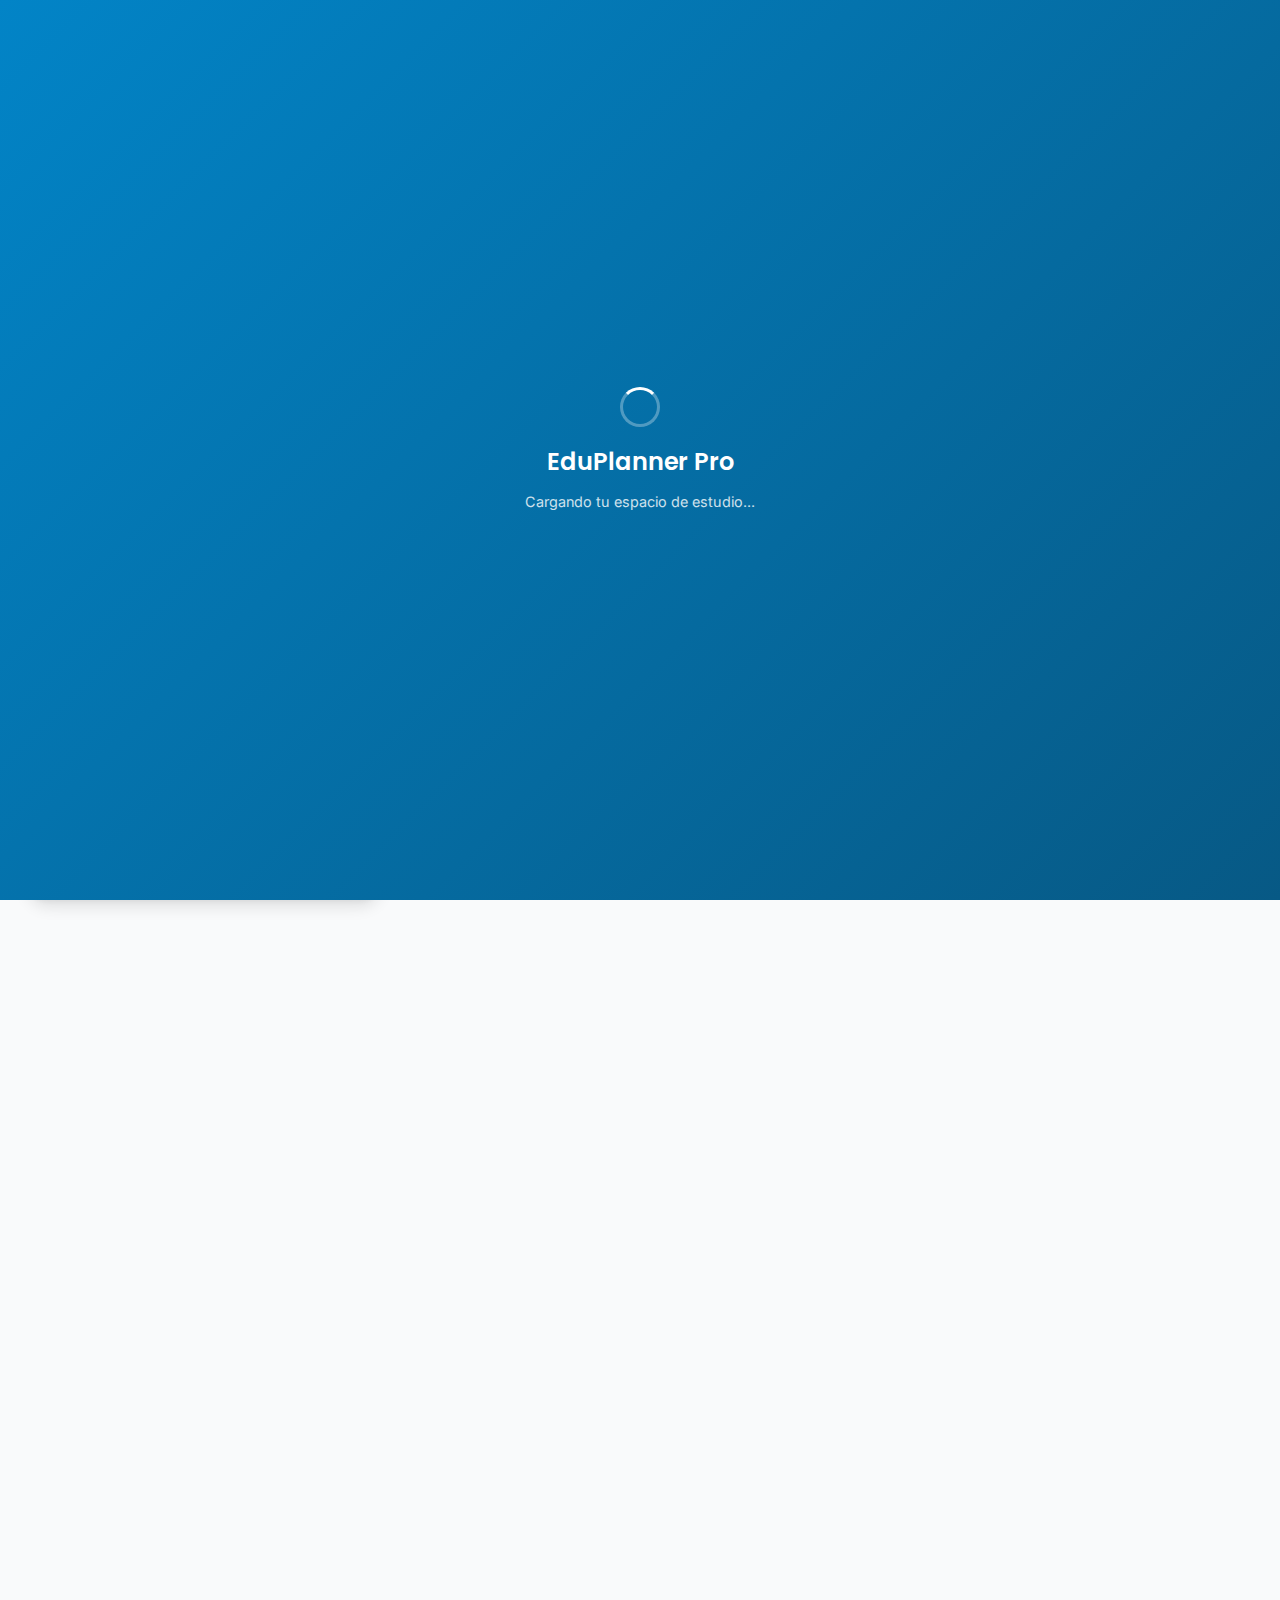
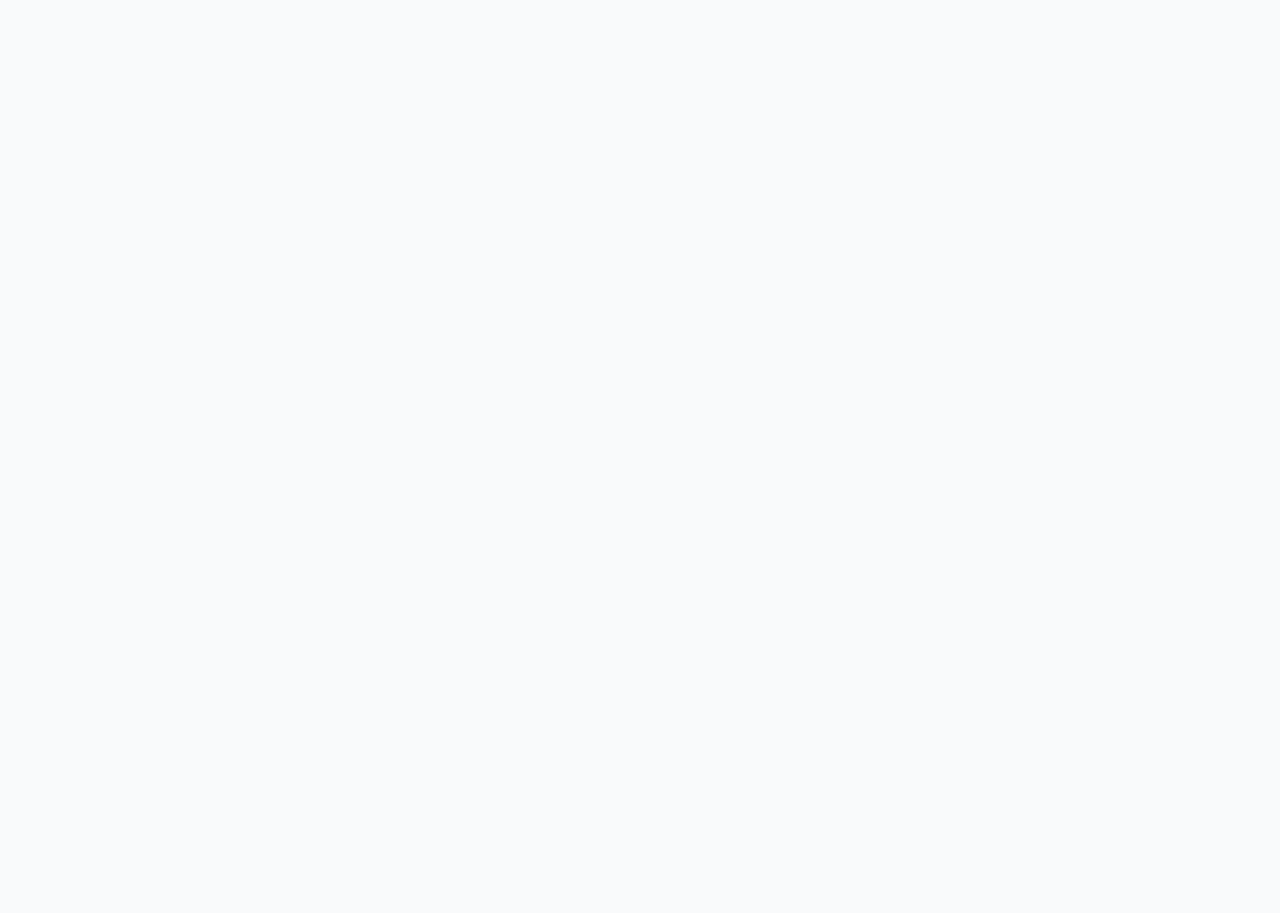
<file: index.html>
<!--
    ********************************************************************************
    *                                                                              *
    *                     PLANIFICADOR UNIVERSITARIO PROFESIONAL                  *
    *            Aplicación moderna para gestión académica estudiantil             *
    *                                                                              *
    ********************************************************************************
-->
<!DOCTYPE html>
<html lang="es">
<head>
    <!-- Metadatos optimizados -->
    <meta charset="UTF-8">
    <meta name="viewport" content="width=device-width, initial-scale=1.0">
    <meta name="description" content="Planificador universitario profesional para gestionar materias, horarios, tareas y notas de estudio">
    <meta name="keywords" content="planificador, universidad, estudiante, horarios, tareas, notas">
    <meta name="author" content="Sistema de Gestión Académica">
    
    <title>EduPlanner Pro - Planificador Universitario</title>

    <!-- Fuentes modernas de Google -->
    <link rel="preconnect" href="https://fonts.googleapis.com">
    <link rel="preconnect" href="https://fonts.gstatic.com" crossorigin>
    <link href="https://fonts.googleapis.com/css2?family=Inter:wght@300;400;500;600;700&family=Poppins:wght@400;500;600;700&display=swap" rel="stylesheet">
    
    <!-- AOS (Animate On Scroll) -->
    <link href="https://unpkg.com/aos@2.3.1/dist/aos.css" rel="stylesheet">
    
    <!-- Iconos modernos -->
    <link rel="stylesheet" href="https://cdnjs.cloudflare.com/ajax/libs/font-awesome/6.5.0/css/all.min.css">
    
    <!-- Estilos principales -->
    <link rel="stylesheet" href="styles.css">
    
    <!-- Favicon optimizado -->
    <link rel="icon" href="logo.jpeg" type="image/jpeg">
    <link rel="apple-touch-icon" href="logo.jpeg">
</head>
<body>
    <!-- Loader de la aplicación -->
    <div class="page-loader" id="pageLoader">
        <div class="loader-content">
            <div class="spinner"></div>
            <h3>EduPlanner Pro</h3>
            <p>Cargando tu espacio de estudio...</p>
        </div>
    </div>

    <!-- ==========================================================================
         ENCABEZADO PRINCIPAL MODERNO
         Diseño elegante con gradiente y navegación mejorada
    =========================================================================== -->
    <header class="modern-header">
        <div class="container">
            <div class="header-content">
                <!-- Logo y branding mejorado -->
                <div class="logo-section">
                    <div class="logo-icon">
                        <i class="fas fa-graduation-cap"></i>
                    </div>
                    <div class="logo-text">
                        <h1>EduPlanner Pro</h1>
                        <span class="tagline">Tu éxito académico</span>
                    </div>
                </div>
                <nav class="main-nav">
                    <ul class="nav-links">
                        <li><a href="#dashboard" class="nav-link active">Dashboard</a></li>
                        <li><a href="#materias" class="nav-link">Materias</a></li>
                        <li><a href="#tareas" class="nav-link">Tareas</a></li>
                        <li><a href="#anotaciones" class="nav-link">Anotaciones</a></li>
                        <li><a href="#historial" class="nav-link">Historial</a></li>
                    </ul>
                </nav>

                <!-- Controles del header -->
                <div class="header-controls">
                    <!-- Indicador de estado -->
                    <div class="status-indicator">
                        <span class="status-dot active"></span>
                        <span class="status-text">En línea</span>
                    </div>
                    
                    <!-- Botón de tema mejorado -->
                    <button class="theme-toggle-modern" id="themeToggle" title="Cambiar tema">
                        <div class="toggle-track">
                            <div class="toggle-thumb">
                                <i class="fas fa-moon moon-icon"></i>
                                <i class="fas fa-sun sun-icon"></i>
                            </div>
                        </div>
                    </button>
                </div>
            </div>
        </div>
    </header>

    <!-- ==========================================================================
         CONTENEDOR PRINCIPAL MODERNO
         Layout mejorado con grid responsivo y animaciones suaves
    =========================================================================== -->
    <div class="app-container">
        <div class="main-layout">

            <!-- ==========================================================================
                 BARRA LATERAL MODERNA
                 Panel lateral con diseño elegante y funcionalidad mejorada
            =========================================================================== -->
            <aside class="modern-sidebar">
                <!-- Header de la sidebar -->
                <div class="sidebar-header">
                    <div class="sidebar-title">
                        <i class="fas fa-book-open"></i>
                        <span>Panel de Control</span>
                    </div>
                </div>
                
                <!-- Sección de materias -->
                <div class="sidebar-section">
                    <h3 class="section-title">
                        <i class="fas fa-books"></i>
                        Mis Materias
                        <span class="count-badge" id="materiasCount">0</span>
                    </h3>
                    
                    <!-- Formulario mejorado -->
                    <div class="form-card">
                        <form id="materiaForm" class="modern-form">
                            <div class="input-group">
                                <div class="input-wrapper">
                                    <input type="text" id="materiaNombre" required placeholder=" ">
                                    <label for="materiaNombre">Nombre de la materia</label>
                                    <i class="fas fa-book input-icon"></i>
                                </div>
                            </div>
                            
                            <div class="input-group">
                                <div class="input-wrapper">
                                    <input type="text" id="materiaProfesor" placeholder=" ">
                                    <label for="materiaProfesor">Profesor</label>
                                    <i class="fas fa-user-tie input-icon"></i>
                                </div>
                            </div>
                            
                            <div class="input-group">
                                <div class="input-wrapper">
                                    <input type="number" id="materiaCreditos" min="1" placeholder=" ">
                                    <label for="materiaCreditos">Créditos</label>
                                    <i class="fas fa-star input-icon"></i>
                                </div>
                            </div>
                            
                            <button type="submit" class="btn-primary">
                                <i class="fas fa-plus"></i>
                                Agregar Materia
                            </button>
                        </form>
                    </div>

                    <!-- Lista de materias moderna -->
                    <div class="materias-container">
                        <div class="materias-list modern-list" id="materiasList">
                            <!-- Las materias se generan dinámicamente -->
                        </div>
                    </div>
                </div>

                <!-- Sección de clases próximas -->
                <div class="sidebar-section">
                    <div class="upcoming-section">
                        <div class="upcoming-header">
                            <h3 class="section-title">
                                <i class="fas fa-clock"></i>
                                Próximas Clases
                            </h3>
                            <button id="syncClassesBtn" class="sync-btn" title="Actualizar">
                                <i class="fas fa-sync-alt"></i>
                            </button>
                        </div>
                        <div class="upcoming-content" id="proximasClases">
                            <!-- Clases próximas generadas dinámicamente -->
                        </div>
                    </div>
                </div>
            </aside>

            <!-- ==========================================================================
                 ÁREA PRINCIPAL DE CONTENIDO
                 Dashboard moderno con tarjetas interactivas y navegación por pestañas
            =========================================================================== -->
            <main  id="dashboard"class="main-dashboard">
                <!-- Header del dashboard -->
                <div class="dashboard-header">
                    <div class="welcome-section">
                        <h2 class="dashboard-title">Dashboard Académico</h2>
                        <p class="dashboard-subtitle">Gestiona tu vida universitaria de manera eficiente</p>
                    </div>
                    <div class="quick-stats">
                        <div class="stat-item">
                            <i class="fas fa-tasks"></i>
                            <span class="stat-number" id="pendingTasksCount">0</span>
                            <span class="stat-label">Tareas Pendientes</span>
                        </div>
                        <div class="stat-item">
                            <i class="fas fa-clock"></i>
                            <span class="stat-number" id="todayClassesCount">0</span>
                            <span class="stat-label">Clases Hoy</span>
                        </div>
                    </div>
                </div>

                <!-- TARJETA 1: GESTIÓN DE CLASES MODERNA -->
                <div id="materias" class="dashboard-card" data-aos="fade-up">
                    <div class="card-header">
                        <div class="card-title-section">
                            <div class="card-icon">
                                <i class="fas fa-chalkboard-teacher"></i>
                            </div>
                            <div>
                                <h3 class="card-title">Gestión de Clases</h3>
                                <p class="card-subtitle">Organiza tu horario académico</p>
                            </div>
                        </div>
                        <div class="card-actions">
                            <button class="action-btn-small" title="Exportar horario">
                                <i class="fas fa-download"></i>
                            </button>
                        </div>
                    </div>
                    
                    <!-- Pestañas modernas -->
                    <div class="modern-tabs">
                        <button class="tab-btn active" data-tab="clases">
                            <i class="fas fa-plus"></i>
                            Registrar Clases
                        </button>
                        <button class="tab-btn" data-tab="horario">
                            <i class="fas fa-calendar-alt"></i>
                            Mi Horario
                        </button>
                    </div>
                    
                    <!-- Contenido de pestañas -->
                    <div class="tab-content active" id="clasesTab">
                        <div class="form-card">
                            <form id="claseForm" class="modern-form">
                                <div class="form-row">
                                    <div class="input-group">
                                        <div class="select-wrapper">
                                            <select id="claseMateria" required>
                                                <option value="">Selecciona una materia</option>
                                            </select>
                                            <label for="claseMateria">Materia</label>
                                            <i class="fas fa-book select-icon"></i>
                                        </div>
                                    </div>
                                    
                                    <div class="input-group">
                                        <div class="select-wrapper">
                                            <select id="claseDia" required>
                                                <option value="">Selecciona un día</option>
                                                <option value="Domingo">Domingo</option>
                                                <option value="Lunes">Lunes</option>
                                                <option value="Martes">Martes</option>
                                                <option value="Miércoles">Miércoles</option>
                                                <option value="Jueves">Jueves</option>
                                                <option value="Viernes">Viernes</option>
                                                <option value="Sábado">Sábado</option>
                                            </select>
                                            <label for="claseDia">Día de la semana</label>
                                            <i class="fas fa-calendar select-icon"></i>
                                        </div>
                                    </div>
                                </div>
                                
                                <div class="form-row">
                                    <div class="input-group">
                                        <div class="input-wrapper">
                                            <input type="time" id="claseHora" required>
                                            <label for="claseHora">Hora de inicio</label>
                                            <i class="fas fa-clock input-icon"></i>
                                        </div>
                                    </div>
                                    
                                    <div class="input-group">
                                        <div class="input-wrapper">
                                            <input type="number" id="claseDuracion" min="30" value="90" placeholder=" ">
                                            <label for="claseDuracion">Duración (min)</label>
                                            <i class="fas fa-hourglass-half input-icon"></i>
                                        </div>
                                    </div>
                                </div>
                                
                                <div class="input-group">
                                    <div class="input-wrapper">
                                        <input type="text" id="claseAula" placeholder=" ">
                                        <label for="claseAula">Aula/Lugar</label>
                                        <i class="fas fa-map-marker-alt input-icon"></i>
                                    </div>
                                </div>
                                
                                <button type="submit" class="btn-primary">
                                    <i class="fas fa-plus"></i>
                                    Agregar Clase
                                </button>
                            </form>
                        </div>
                    </div>
                    
                    <!-- Contenido de la pestaña "Mi Horario" -->
                    <div class="tab-content" id="horarioTab">
                        <div class="schedule-container">
                            <div class="clases-list modern-list" id="clasesList">
                                <!-- El horario se genera dinámicamente -->
                            </div>
                        </div>
                    </div>
                </div>

                <!-- TARJETA 2: GESTIÓN DE TAREAS MODERNA -->
                <div id="tareas" class="dashboard-card" data-aos="fade-up" data-aos-delay="100">
                    <div class="card-header">
                        <div class="card-title-section">
                            <div class="card-icon">
                                <i class="fas fa-tasks"></i>
                            </div>
                            <div>
                                <h3 class="card-title">Tareas y Recordatorios</h3>
                                <p class="card-subtitle">Mantén el control de tus entregas</p>
                            </div>
                        </div>
                        <div class="card-actions">
                            <button class="action-btn-small" title="Filtrar tareas">
                                <i class="fas fa-filter"></i>
                            </button>
                        </div>
                    </div>

                    <!-- Pestañas modernas -->
                    <div class="modern-tabs">
                        <button class="tab-btn active" data-tab="agregar-tarea">
                            <i class="fas fa-plus"></i>
                            Agregar Tarea
                        </button>
                        <button class="tab-btn" data-tab="ver-tareas">
                            <i class="fas fa-list"></i>
                            Ver Tareas
                        </button>
                    </div>

                    <!-- Contenido de pestañas -->
                    <div class="tab-content active" id="agregar-tareaTab">
                        <div class="form-card">
                            <form id="tareaForm" class="modern-form">
                                <div class="input-group">
                                    <div class="input-wrapper">
                                        <input type="text" id="tareaDescripcion" required placeholder=" ">
                                        <label for="tareaDescripcion">Descripción de la tarea</label>
                                        <i class="fas fa-edit input-icon"></i>
                                    </div>
                                </div>
                                
                                <div class="form-row">
                                    <div class="input-group">
                                        <div class="select-wrapper">
                                            <select id="tareaMateria">
                                                <option value="">General</option>
                                            </select>
                                            <label for="tareaMateria">Materia</label>
                                            <i class="fas fa-book select-icon"></i>
                                        </div>
                                    </div>
                                    
                                    <div class="input-group">
                                        <div class="input-wrapper">
                                            <input type="date" id="tareaFecha" required>
                                            <label for="tareaFecha">Fecha de entrega</label>
                                            <i class="fas fa-calendar-alt input-icon"></i>
                                        </div>
                                    </div>
                                </div>
                                
                                <div class="input-group">
                                    <div class="select-wrapper">
                                        <select id="tareaPrioridad">
                                            <option value="alta">🔥 Alta Prioridad</option>
                                            <option value="media" selected>⚡ Media Prioridad</option>
                                            <option value="baja">✅ Baja Prioridad</option>
                                        </select>
                                        <label for="tareaPrioridad">Prioridad</label>
                                        <i class="fas fa-exclamation-triangle select-icon"></i>
                                    </div>
                                </div>
                                
                                <button type="submit" class="btn-primary">
                                    <i class="fas fa-plus"></i>
                                    Agregar Tarea
                                </button>
                            </form>
                        </div>
                    </div>

                    <!-- Ver tareas -->
                    <div class="tab-content" id="ver-tareasTab">
                        <div class="tasks-container">
                            <div class="tareas-list modern-list" id="tareasList">
                                <!-- Las tareas se generan dinámicamente -->
                            </div>
                        </div>
                    </div>
                </div>

                <!-- TARJETA 3: ANOTACIONES MODERNAS -->
                <div id="anotaciones" class="dashboard-card" data-aos="fade-up" data-aos-delay="200">
                    <div class="card-header">
                        <div class="card-title-section">
                            <div class="card-icon">
                                <i class="fas fa-sticky-note"></i>
                            </div>
                            <div>
                                <h3 class="card-title">Anotaciones Importantes</h3>
                                <p class="card-subtitle">Guarda tus ideas y recordatorios</p>
                            </div>
                        </div>
                        <div class="card-actions">
                            <button class="action-btn-small" title="Buscar anotaciones">
                                <i class="fas fa-search"></i>
                            </button>
                        </div>
                    </div>
                    
                    <!-- Pestañas modernas -->
                    <div class="modern-tabs">
                        <button class="tab-btn active" data-tab="nueva-anotacion">
                            <i class="fas fa-plus"></i>
                            Nueva Anotación
                        </button>
                        <button class="tab-btn" data-tab="ver-anotaciones">
                            <i class="fas fa-eye"></i>
                            Ver Anotaciones
                        </button>
                    </div>

                    <!-- Contenido de pestañas -->
                    <div class="tab-content active" id="nueva-anotacionTab">
                        <div class="form-card">
                            <form id="anotacionForm" class="modern-form">
                                <div class="input-group">
                                    <div class="input-wrapper">
                                        <input type="text" id="anotacionTitulo" required placeholder=" ">
                                        <label for="anotacionTitulo">Título</label>
                                        <i class="fas fa-heading input-icon"></i>
                                    </div>
                                </div>
                                
                                <div class="input-group">
                                    <div class="textarea-wrapper">
                                        <textarea id="anotacionContenido" rows="4" required placeholder=" "></textarea>
                                        <label for="anotacionContenido">Contenido</label>
                                        <i class="fas fa-align-left textarea-icon"></i>
                                    </div>
                                </div>
                                
                                <div class="input-group">
                                    <div class="select-wrapper">
                                        <select id="anotacionMateria">
                                            <option value="">General</option>
                                        </select>
                                        <label for="anotacionMateria">Materia (opcional)</label>
                                        <i class="fas fa-book select-icon"></i>
                                    </div>
                                </div>
                                
                                <button type="submit" class="btn-primary">
                                    <i class="fas fa-save"></i>
                                    Guardar Anotación
                                </button>
                            </form>
                        </div>
                    </div>

                    <!-- Ver anotaciones -->
                    <div class="tab-content" id="ver-anotacionesTab">
                        <div class="notes-container">
                            <div class="anotaciones-list modern-list" id="anotacionesList">
                                <!-- Las anotaciones se generan dinámicamente -->
                            </div>
                        </div>
                    </div>
                </div>

                <!-- TARJETA 4: HISTORIAL MODERNO -->
                <div id="historial" class="dashboard-card" data-aos="fade-up" data-aos-delay="300">
                    <div class="card-header">
                        <div class="card-title-section">
                            <div class="card-icon">
                                <i class="fas fa-history"></i>
                            </div>
                            <div>
                                <h3 class="card-title">Historial Académico</h3>
                                <p class="card-subtitle">Revisa tu progreso y logros</p>
                            </div>
                        </div>
                        <div class="card-actions">
                            <button class="action-btn-small" title="Exportar historial">
                                <i class="fas fa-download"></i>
                            </button>
                        </div>
                    </div>
                    
                    <!-- Pestañas modernas -->
                    <div class="modern-tabs">
                        <button class="tab-btn active" data-tab="historial-tareas">
                            <i class="fas fa-check-circle"></i>
                            Tareas Completadas
                        </button>
                        <button class="tab-btn" data-tab="historial-clases">
                            <i class="fas fa-clock"></i>
                            Clases Pasadas
                        </button>
                    </div>
                    
                    <!-- Contenido de pestañas -->
                    <div class="tab-content active" id="historial-tareasTab">
                        <div class="history-container">
                            <div class="historial-list modern-list" id="historialTareasList">
                                <!-- El historial se genera dinámicamente -->
                            </div>
                        </div>
                    </div>
                    
                    <div class="tab-content" id="historial-clasesTab">
                        <div class="history-container">
                            <div class="historial-list modern-list" id="historialClasesList">
                                <!-- El historial se genera dinámicamente -->
                            </div>
                        </div>
                    </div>
                </div>
            </main>
        </div>
    </div>

    <!-- ==========================================================================
         NOTIFICACIONES MODERNAS
         Sistema de notificaciones toast mejorado con animaciones
    =========================================================================== -->
    <div class="notification-container" id="notificationContainer">
        <div class="modern-notification" id="notification">
            <div class="notification-icon">
                <i class="fas fa-bell" id="notificationIcon"></i>
            </div>
            <div class="notification-content">
                <span class="notification-title" id="notificationTitle">Notificación</span>
                <span class="notification-text" id="notificationText"></span>
            </div>
            <button class="notification-close" id="notificationClose">
                <i class="fas fa-times"></i>
            </button>
        </div>
    </div>

    <!-- ==========================================================================
         MODAL MODERNO PARA EDICIÓN
         Ventana modal elegante con diseño actualizado
    =========================================================================== -->
    <div id="editModal" class="modern-modal-overlay">
        <div class="modern-modal">
            <div class="modal-header">
                <h3 id="modalTitle" class="modal-title">
                    <i class="fas fa-edit"></i>
                    Editar Elemento
                </h3>
                <button id="closeModalBtn" class="modal-close">
                    <i class="fas fa-times"></i>
                </button>
            </div>
            <div class="modal-body" id="modalBody">
                <!-- El contenido se genera dinámicamente -->
            </div>
        </div>
    </div>

    <!-- ==========================================================================
         SCRIPTS Y RECURSOS
         Archivos JavaScript para funcionalidad
    =========================================================================== -->
    <script src="https://unpkg.com/aos@2.3.1/dist/aos.js"></script>
    <script src="app.js"></script>
    
    <!-- Inicializar animaciones -->
    <script>
        // Inicializar AOS (Animate On Scroll)
        AOS.init({
            duration: 800,
            easing: 'ease-out-cubic',
            once: true,
            offset: 100
        });
        
        // Ocultar loader cuando la página esté cargada
        window.addEventListener('load', function() {
            const loader = document.getElementById('pageLoader');
            setTimeout(() => {
                loader.style.opacity = '0';
                setTimeout(() => {
                    loader.style.display = 'none';
                }, 300);
            }, 1000);
        });
    </script>
</body>
</html>
</file>
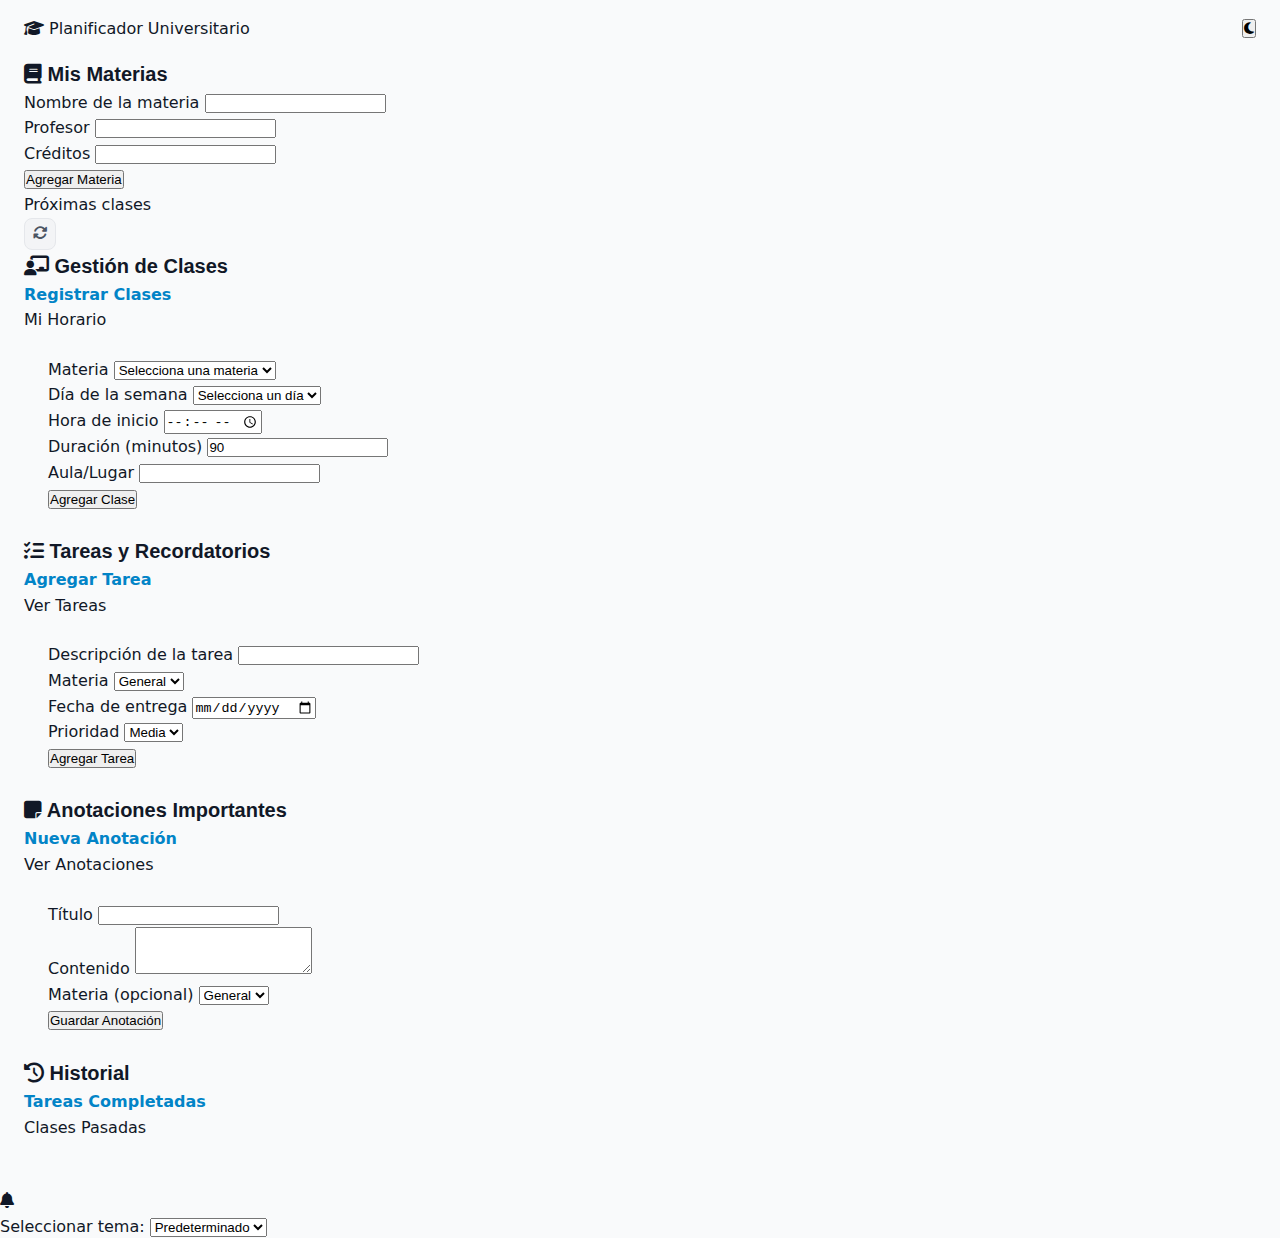
<file: app-planificador-universitario.html>
<!DOCTYPE html>
<html lang="es">
<head>
    <meta charset="UTF-8">
    <meta name="viewport" content="width=device-width, initial-scale=1.0">
    <title>Planificador Universitario</title>
    <link rel="stylesheet" href="https://cdnjs.cloudflare.com/ajax/libs/font-awesome/6.4.0/css/all.min.css">
    <link rel="stylesheet" href="styles.css">
</head>
<body>
    <header>
        <div class="container">
            <div class="header-content">
                <div class="logo">
                    <i class="fas fa-graduation-cap"></i> Planificador Universitario
                </div>
                <button class="theme-toggle" id="themeToggle">
                    <i class="fas fa-moon"></i>
                </button>
            </div>
        </div>
    </header>

    <div class="container">
        <div class="main-content">
            <aside class="sidebar">
                <h2 class="card-title"><i class="fas fa-book"></i> Mis Materias</h2>
                <form id="materiaForm">
                    <div class="form-group">
                        <label for="materiaNombre">Nombre de la materia</label>
                        <input type="text" id="materiaNombre" required>
                    </div>
                    <div class="form-group">
                        <label for="materiaProfesor">Profesor</label>
                        <input type="text" id="materiaProfesor">
                    </div>
                    <div class="form-group">
                        <label for="materiaCreditos">Créditos</label>
                        <input type="number" id="materiaCreditos" min="1">
                    </div>
                    <button type="submit" class="btn">Agregar Materia</button>
                </form>

                <div class="materias-list" id="materiasList">
                    <!-- Las materias se agregarán aquí dinámicamente -->
                </div>

                <div class="upcoming-classes">
                    <div class="upcoming-title">
                        Próximas clases
                        <!-- AÑADE ESTE BOTÓN -->
                        <button id="syncClassesBtn" class="action-btn" title="Actualizar estado">
                            <i class="fas fa-sync-alt"></i>
                        </button>
                    </div>
                    <div id="proximasClases">
                        <!-- Las próximas clases se agregarán aquí dinámicamente -->
                    </div>
                </div>
            </aside>

            <main class="content">
                <div class="card">
                    <h2 class="card-title"><i class="fas fa-chalkboard-teacher"></i> Gestión de Clases</h2>
                    
                    <div class="tabs">
                        <div class="tab active" data-tab="clases">Registrar Clases</div>
                        <div class="tab" data-tab="horario">Mi Horario</div>
                    </div>
                    
                    <div class="tab-content active" id="clasesTab">
                        <form id="claseForm">
                            <div class="form-group">
                                <label for="claseMateria">Materia</label>
                                <select id="claseMateria" required>
                                    <option value="">Selecciona una materia</option>
                                </select>
                            </div>
                            <div class="form-group">
                                <label for="claseDia">Día de la semana</label>
                                <select id="claseDia" required>
                                    <option value="">Selecciona un día</option>
                                    <option value="Lunes">Lunes</option>
                                    <option value="Martes">Martes</option>
                                    <option value="Miércoles">Miércoles</option>
                                    <option value="Jueves">Jueves</option>
                                    <option value="Viernes">Viernes</option>
                                    <option value="Sábado">Sábado</option>
                                </select>
                            </div>
                            <div class="form-group">
                                <label for="claseHora">Hora de inicio</label>
                                <input type="time" id="claseHora" required>
                            </div>
                            <div class="form-group">
                                <label for="claseDuracion">Duración (minutos)</label>
                                <input type="number" id="claseDuracion" min="30" value="90">
                            </div>
                            <div class="form-group">
                                <label for="claseAula">Aula/Lugar</label>
                                <input type="text" id="claseAula">
                            </div>
                            <button type="submit" class="btn">Agregar Clase</button>
                        </form>
                    </div>
                    
                    <div class="tab-content" id="horarioTab">
                        <div class="clases-list" id="clasesList">
                            <!-- Las clases se agregarán aquí dinámicamente -->
                        </div>
                    </div>
                </div>

                <div class="card">
                    <h2 class="card-title"><i class="fas fa-tasks"></i> Tareas y Recordatorios</h2>
                    <!-- INICIO DE LA MODIFICACIÓN PARA TAREAS -->
                    <div class="tabs">
                        <div class="tab active" data-tab="agregar-tarea">Agregar Tarea</div>
                        <div class="tab" data-tab="ver-tareas">Ver Tareas</div>
                    </div>

                    <div class="tab-content active" id="agregar-tareaTab">
                        <form id="tareaForm">
                            <div class="form-group">
                                <label for="tareaDescripcion">Descripción de la tarea</label>
                                <input type="text" id="tareaDescripcion" required>
                            </div>
                            <div class="form-group">
                                <label for="tareaMateria">Materia</label>
                                <select id="tareaMateria">
                                    <option value="">General</option>
                                </select>
                            </div>
                            <div class="form-group">
                                <label for="tareaFecha">Fecha de entrega</label>
                                <input type="date" id="tareaFecha" required>
                            </div>
                            <div class="form-group">
                                <label for="tareaPrioridad">Prioridad</label>
                                <select id="tareaPrioridad">
                                    <option value="alta">Alta</option>
                                    <option value="media" selected>Media</option>
                                    <option value="baja">Baja</option>
                                </select>
                            </div>
                            <button type="submit" class="btn">Agregar Tarea</button>
                        </form>
                    </div>

                    <div class="tab-content" id="ver-tareasTab">
                        <div class="tareas-list" id="tareasList">
                            <!-- Las tareas se agregarán aquí dinámicamente -->
                        </div>
                    </div>
                    <!-- FIN DE LA MODIFICACIÓN PARA TAREAS -->
                </div>

                <div class="card">
                    <h2 class="card-title"><i class="fas fa-sticky-note"></i> Anotaciones Importantes</h2>
                    <!-- INICIO DE LA MODIFICACIÓN PARA ANOTACIONES -->
                    <div class="tabs">
                        <div class="tab active" data-tab="nueva-anotacion">Nueva Anotación</div>
                        <div class="tab" data-tab="ver-anotaciones">Ver Anotaciones</div>
                    </div>

                    <div class="tab-content active" id="nueva-anotacionTab">
                        <form id="anotacionForm">
                            <div class="form-group">
                                <label for="anotacionTitulo">Título</label>
                                <input type="text" id="anotacionTitulo" required>
                            </div>
                            <div class="form-group">
                                <label for="anotacionContenido">Contenido</label>
                                <textarea id="anotacionContenido" rows="3" required></textarea>
                            </div>
                            <div class="form-group">
                                <label for="anotacionMateria">Materia (opcional)</label>
                                <select id="anotacionMateria">
                                    <option value="">General</option>
                                </select>
                            </div>
                            <button type="submit" class="btn">Guardar Anotación</button>
                        </form>
                    </div>

                    <div class="tab-content" id="ver-anotacionesTab">
                        <div class="anotaciones-list" id="anotacionesList">
                            <!-- Las anotaciones se agregarán aquí dinámicamente -->
                        </div>
                    </div>
                    <!-- FIN DE LA MODIFICACIÓN PARA ANOTACIONES -->
                </div>

                <div class="card">
                    <h2 class="card-title"><i class="fas fa-history"></i> Historial</h2>
                    <div class="tabs">
                        <div class="tab active" data-tab="historial-tareas">Tareas Completadas</div>
                        <div class="tab" data-tab="historial-clases">Clases Pasadas</div>
                    </div>
                    <div class="tab-content active" id="historial-tareasTab">
                        <div class="historial-list" id="historialTareasList">
                            <!-- Las tareas completadas se agregarán aquí dinámicamente -->
                        </div>
                    </div>
                    <div class="tab-content" id="historial-clasesTab">
                        <div class="historial-list" id="historialClasesList">
                            <!-- Las clases pasadas se agregarán aquí dinámicamente -->
                        </div>
                    </div>
                </div>
            </main>
        </div>
    </div>

    <div class="notification" id="notification">
        <i class="fas fa-bell"></i>
        <span id="notificationText"></span>
    </div>

    <div class="theme-selector">
        <label for="themeSelect">Seleccionar tema:</label>
        <select id="themeSelect">
            <option value="default">Predeterminado</option>
            <option value="theme-blue">Azul</option>
            <option value="theme-green">Verde</option>
            <option value="theme-red">Rojo</option>
        </select>
    </div>
</body>
<script src="app.js"></script>
</html>
</file>
<file: styles.css>
/*
======================================================================================
                          EDUPLANIFIER PRO - ESTILOS MODERNOS
                    Sistema de diseño profesional para gestión académica
======================================================================================
*/

/* ===== VARIABLES CSS MODERNAS ===== */
:root {
    /* Paleta de colores principal */
    --primary-50: #f0f9ff;
    --primary-100: #e0f2fe;
    --primary-200: #bae6fd;
    --primary-300: #7dd3fc;
    --primary-400: #38bdf8;
    --primary-500: #0ea5e9;
    --primary-600: #0284c7;
    --primary-700: #0369a1;
    --primary-800: #075985;
    --primary-900: #0c4a6e;
    
    /* Colores secundarios y acentos */
    --secondary-50: #fefce8;
    --secondary-100: #fef3c7;
    --secondary-200: #fde68a;
    --secondary-300: #fcd34d;
    --secondary-400: #fbbf24;
    --secondary-500: #f59e0b;
    --secondary-600: #d97706;
    --secondary-700: #b45309;
    --secondary-800: #92400e;
    --secondary-900: #78350f;
    
    /* Estados y acciones */
    --success-50: #ecfdf5;
    --success-500: #10b981;
    --success-600: #059669;
    --success-700: #047857;
    
    --warning-50: #fffbeb;
    --warning-500: #f59e0b;
    --warning-600: #d97706;
    --warning-700: #b45309;
    
    --error-50: #fef2f2;
    --error-500: #ef4444;
    --error-600: #dc2626;
    --error-700: #b91c1c;
    
    /* Escala de grises moderna */
    --gray-50: #f9fafb;
    --gray-100: #f3f4f6;
    --gray-200: #e5e7eb;
    --gray-300: #d1d5db;
    --gray-400: #9ca3af;
    --gray-500: #6b7280;
    --gray-600: #4b5563;
    --gray-700: #374151;
    --gray-800: #1f2937;
    --gray-900: #111827;
    
    /* Tipografía */
    --font-primary: 'Inter', -apple-system, BlinkMacSystemFont, 'Segoe UI', system-ui, sans-serif;
    --font-heading: 'Poppins', -apple-system, BlinkMacSystemFont, sans-serif;
    
    /* Espaciado */
    --space-1: 0.25rem;
    --space-2: 0.5rem;
    --space-3: 0.75rem;
    --space-4: 1rem;
    --space-5: 1.25rem;
    --space-6: 1.5rem;
    --space-8: 2rem;
    --space-10: 2.5rem;
    --space-12: 3rem;
    --space-16: 4rem;
    --space-20: 5rem;
    
    /* Bordes y radios */
    --radius-sm: 0.375rem;
    --radius-md: 0.5rem;
    --radius-lg: 0.75rem;
    --radius-xl: 1rem;
    --radius-2xl: 1.5rem;
    --radius-full: 9999px;
    
    /* Sombras modernas */
    --shadow-sm: 0 1px 2px 0 rgba(0, 0, 0, 0.05);
    --shadow-md: 0 4px 6px -1px rgba(0, 0, 0, 0.1), 0 2px 4px -1px rgba(0, 0, 0, 0.06);
    --shadow-lg: 0 10px 15px -3px rgba(0, 0, 0, 0.1), 0 4px 6px -2px rgba(0, 0, 0, 0.05);
    --shadow-xl: 0 20px 25px -5px rgba(0, 0, 0, 0.1), 0 10px 10px -5px rgba(0, 0, 0, 0.04);
    --shadow-2xl: 0 25px 50px -12px rgba(0, 0, 0, 0.25);
    
    /* Transiciones */
    --transition-fast: 150ms ease-out;
    --transition-normal: 250ms ease-out;
    --transition-slow: 350ms ease-out;
    
    /* Variables dinámicas para temas */
    --bg-primary: var(--gray-50);
    --bg-secondary: #ffffff;
    --bg-accent: var(--primary-500);
    --text-primary: var(--gray-900);
    --text-secondary: var(--gray-600);
    --text-accent: #ffffff;
    --border-color: var(--gray-200);
    --input-bg: #ffffff;
    --card-bg: #ffffff;
}

/* ===== MODO OSCURO ===== */
.dark-mode {
    --bg-primary: var(--gray-900);
    --bg-secondary: var(--gray-800);
    --bg-accent: var(--primary-600);
    --text-primary: var(--gray-100);
    --text-secondary: var(--gray-400);
    --text-accent: #ffffff;
    --border-color: var(--gray-700);
    --input-bg: var(--gray-800);
    --card-bg: var(--gray-800);
    
    --shadow-sm: 0 1px 2px 0 rgba(0, 0, 0, 0.3);
    --shadow-md: 0 4px 6px -1px rgba(0, 0, 0, 0.3), 0 2px 4px -1px rgba(0, 0, 0, 0.2);
    --shadow-lg: 0 10px 15px -3px rgba(0, 0, 0, 0.3), 0 4px 6px -2px rgba(0, 0, 0, 0.2);
    --shadow-xl: 0 20px 25px -5px rgba(0, 0, 0, 0.4), 0 10px 10px -5px rgba(0, 0, 0, 0.2);
}

/* ===== RESET Y BASE ===== */
*, *::before, *::after {
    margin: 0;
    padding: 0;
    box-sizing: border-box;
}

html {
    font-size: 16px;
    scroll-behavior: smooth;
}

body {
    font-family: var(--font-primary);
    background: var(--bg-primary);
    color: var(--text-primary);
    line-height: 1.6;
    overflow-x: hidden;
    transition: background-color var(--transition-normal), color var(--transition-normal);
}

/* ===== LOADER DE PÁGINA ===== */
.page-loader {
    position: fixed;
    top: 0;
    left: 0;
    width: 100%;
    height: 100%;
    background: linear-gradient(135deg, var(--primary-600), var(--primary-800));
    display: flex;
    align-items: center;
    justify-content: center;
    z-index: 9999;
    transition: opacity 0.3s ease;
}

.loader-content {
    text-align: center;
    color: white;
}

.spinner {
    width: 40px;
    height: 40px;
    border: 3px solid rgba(255, 255, 255, 0.3);
    border-top: 3px solid white;
    border-radius: 50%;
    margin: 0 auto var(--space-4);
    animation: spin 1s linear infinite;
}

@keyframes spin {
    0% { transform: rotate(0deg); }
    100% { transform: rotate(360deg); }
}

.loader-content h3 {
    font-family: var(--font-heading);
    font-size: 1.5rem;
    font-weight: 600;
    margin-bottom: var(--space-2);
}

.loader-content p {
    font-size: 0.9rem;
    opacity: 0.8;
}

/* ===== HEADER MODERNO ===== */
.modern-header {
    background: linear-gradient(135deg, var(--primary-600) 0%, var(--primary-700) 100%);
    backdrop-filter: blur(10px);
    box-shadow: var(--shadow-lg);
    position: sticky;
    top: 0;
    z-index: 1000;
    border-bottom: 1px solid rgba(255, 255, 255, 0.1);
}

.container {
    max-width: 1400px;
    margin: 0 auto;
    padding: 0 var(--space-6);
}

.header-content {
    display: flex;
    align-items: center;
    justify-content: space-between;
    padding: var(--space-4) 0;
}

.logo-section {
    display: flex;
    align-items: center;
    gap: var(--space-3);
}

.logo-icon {
    width: 48px;
    height: 48px;
    background: rgba(255, 255, 255, 0.15);
    border-radius: var(--radius-xl);
    display: flex;
    align-items: center;
    justify-content: center;
    backdrop-filter: blur(10px);
    border: 1px solid rgba(255, 255, 255, 0.2);
}

.logo-icon i {
    font-size: 1.5rem;
    color: white;
}

.logo-text h1 {
    font-family: var(--font-heading);
    font-size: 1.75rem;
    font-weight: 700;
    color: white;
    margin: 0;
    line-height: 1.2;
}

.tagline {
    font-size: 0.875rem;
    color: rgba(255, 255, 255, 0.8);
    font-weight: 400;
}

.header-controls {
    display: flex;
    align-items: center;
    gap: var(--space-4);
}

.status-indicator {
    display: flex;
    align-items: center;
    gap: var(--space-2);
    padding: var(--space-2) var(--space-3);
    background: rgba(255, 255, 255, 0.1);
    border-radius: var(--radius-full);
    backdrop-filter: blur(10px);
    border: 1px solid rgba(255, 255, 255, 0.2);
}

.status-dot {
    width: 8px;
    height: 8px;
    border-radius: 50%;
    background: var(--success-500);
    animation: pulse 2s infinite;
}

@keyframes pulse {
    0%, 100% { opacity: 1; }
    50% { opacity: 0.5; }
}

.status-text {
    font-size: 0.8rem;
    color: white;
    font-weight: 500;
}

/* ===== TOGGLE MODERNO PARA TEMA ===== */
.theme-toggle-modern {
    background: rgba(255, 255, 255, 0.15);
    border: 1px solid rgba(255, 255, 255, 0.2);
    border-radius: var(--radius-full);
    padding: var(--space-2);
    cursor: pointer;
    transition: all var(--transition-normal);
    backdrop-filter: blur(10px);
    position: relative;
    overflow: hidden;
}

.theme-toggle-modern:hover {
    background: rgba(255, 255, 255, 0.2);
    transform: translateY(-1px);
    box-shadow: 0 4px 12px rgba(0, 0, 0, 0.15);
}

.toggle-track {
    width: 50px;
    height: 24px;
    position: relative;
    border-radius: var(--radius-full);
    background: rgba(255, 255, 255, 0.2);
}

.toggle-thumb {
    width: 20px;
    height: 20px;
    background: white;
    border-radius: 50%;
    position: absolute;
    top: 2px;
    left: 2px;
    transition: transform var(--transition-normal);
    display: flex;
    align-items: center;
    justify-content: center;
    box-shadow: var(--shadow-sm);
}

.dark-mode .toggle-thumb {
    transform: translateX(26px);
}

.moon-icon, .sun-icon {
    font-size: 0.7rem;
    position: absolute;
    transition: opacity var(--transition-normal);
}

.moon-icon {
    color: var(--gray-600);
}

.sun-icon {
    color: var(--secondary-500);
    opacity: 0;
}

.dark-mode .moon-icon {
    opacity: 0;
}

.dark-mode .sun-icon {
    opacity: 1;
}

/* ===== LAYOUT PRINCIPAL ===== */
.app-container {
    min-height: calc(100vh - 80px);
    padding: var(--space-6) 0;
}

.main-layout {
    max-width: 1400px;
    margin: 0 auto;
    padding: 0 var(--space-6);
    display: grid;
    grid-template-columns: 360px 1fr;
    gap: var(--space-8);
    align-items: start;
}

/* ===== SIDEBAR MODERNA ===== */
.modern-sidebar {
    background: var(--card-bg);
    border-radius: var(--radius-2xl);
    box-shadow: var(--shadow-lg);
    border: 1px solid var(--border-color);
    overflow: hidden;
    position: sticky;
    top: calc(80px + var(--space-6));
    max-height: calc(100vh - 120px);
    overflow-y: auto;
}

.sidebar-header {
    background: linear-gradient(135deg, var(--primary-50), var(--primary-100));
    padding: var(--space-6);
    border-bottom: 1px solid var(--border-color);
}

.dark-mode .sidebar-header {
    background: linear-gradient(135deg, var(--gray-800), var(--gray-700));
}

.sidebar-title {
    display: flex;
    align-items: center;
    gap: var(--space-3);
    font-family: var(--font-heading);
    font-weight: 600;
    font-size: 1.1rem;
    color: var(--text-primary);
}

.sidebar-title i {
    font-size: 1.3rem;
    color: var(--primary-600);
}

.sidebar-section {
    padding: var(--space-6);
    border-bottom: 1px solid var(--border-color);
}

.sidebar-section:last-child {
    border-bottom: none;
}

.section-title {
    display: flex;
    align-items: center;
    gap: var(--space-2);
    font-family: var(--font-heading);
    font-size: 1rem;
    font-weight: 600;
    color: var(--text-primary);
    margin-bottom: var(--space-4);
}

.section-title i {
    font-size: 1.1rem;
    color: var(--primary-600);
}

.count-badge {
    background: var(--primary-100);
    color: var(--primary-700);
    font-size: 0.75rem;
    font-weight: 600;
    padding: var(--space-1) var(--space-2);
    border-radius: var(--radius-full);
    margin-left: auto;
}

.dark-mode .count-badge {
    background: var(--primary-900);
    color: var(--primary-300);
}

/* ===== FORMULARIOS MODERNOS ===== */
.form-card {
    background: var(--bg-secondary);
    border: 1px solid var(--border-color);
    border-radius: var(--radius-xl);
    padding: var(--space-5);
    margin-bottom: var(--space-5);
}

.modern-form {
    display: flex;
    flex-direction: column;
    gap: var(--space-4);
}

.form-row {
    display: grid;
    grid-template-columns: 1fr 1fr;
    gap: var(--space-4);
}

.input-group {
    position: relative;
}

.input-wrapper, .select-wrapper, .textarea-wrapper {
    position: relative;
}

.input-wrapper input,
.select-wrapper select,
.textarea-wrapper textarea {
    width: 100%;
    padding: var(--space-4) var(--space-12) var(--space-4) var(--space-4);
    border: 2px solid var(--border-color);
    border-radius: var(--radius-lg);
    background: var(--input-bg);
    color: var(--text-primary);
    font-size: 0.95rem;
    transition: all var(--transition-normal);
    outline: none;
}

.input-wrapper input:focus,
.select-wrapper select:focus,
.textarea-wrapper textarea:focus {
    border-color: var(--primary-500);
    box-shadow: 0 0 0 3px rgba(14, 165, 233, 0.1);
}

.input-wrapper label,
.select-wrapper label,
.textarea-wrapper label {
    position: absolute;
    left: var(--space-4);
    top: 50%;
    transform: translateY(-50%);
    background: var(--input-bg);
    padding: 0 var(--space-2);
    color: var(--text-secondary);
    font-size: 0.9rem;
    font-weight: 500;
    transition: all var(--transition-normal);
    pointer-events: none;
}

.textarea-wrapper label {
    top: var(--space-4);
    transform: none;
}

.input-wrapper input:focus + label,
.input-wrapper input:not(:placeholder-shown) + label,
.input-wrapper input[type="time"]:not([value=""]) + label,
.input-wrapper input[type="date"]:not([value=""]) + label,
.select-wrapper select:focus + label,
.select-wrapper select:not([value=""]) + label,
.textarea-wrapper textarea:focus + label,
.textarea-wrapper textarea:not(:placeholder-shown) + label {
    top: 0;
    transform: translateY(-50%);
    font-size: 0.8rem;
    color: var(--primary-600);
}

.input-icon, .select-icon, .textarea-icon {
    position: absolute;
    right: var(--space-4);
    top: 50%;
    transform: translateY(-50%);
    color: var(--text-secondary);
    font-size: 1rem;
    pointer-events: none;
}

.textarea-icon {
    top: var(--space-4);
    transform: none;
}

/* ===== BOTONES MODERNOS ===== */
.btn-primary {
    background: linear-gradient(135deg, var(--primary-600), var(--primary-700));
    color: white;
    border: none;
    border-radius: var(--radius-lg);
    padding: var(--space-3) var(--space-6);
    font-weight: 600;
    font-size: 0.95rem;
    cursor: pointer;
    transition: all var(--transition-normal);
    display: flex;
    align-items: center;
    justify-content: center;
    gap: var(--space-2);
    box-shadow: var(--shadow-md);
}

.btn-primary:hover {
    transform: translateY(-2px);
    box-shadow: var(--shadow-lg);
    background: linear-gradient(135deg, var(--primary-700), var(--primary-800));
}

.btn-primary:active {
    transform: translateY(0);
    box-shadow: var(--shadow-md);
}

/* ===== LISTAS MODERNAS ===== */
.modern-list {
    display: flex;
    flex-direction: column;
    gap: var(--space-3);
}

.materias-container {
    max-height: 300px;
    overflow-y: auto;
}

.materias-container::-webkit-scrollbar {
    width: 4px;
}

.materias-container::-webkit-scrollbar-track {
    background: var(--gray-100);
    border-radius: var(--radius-full);
}

.materias-container::-webkit-scrollbar-thumb {
    background: var(--gray-300);
    border-radius: var(--radius-full);
}

.materias-container::-webkit-scrollbar-thumb:hover {
    background: var(--gray-400);
}

/* ===== CLASES PRÓXIMAS ===== */
.upcoming-section {
    background: linear-gradient(135deg, var(--success-50), var(--success-100));
    border-radius: var(--radius-xl);
    padding: var(--space-5);
    border: 1px solid var(--success-200);
}

.dark-mode .upcoming-section {
    background: linear-gradient(135deg, var(--gray-800), var(--gray-700));
    border-color: var(--gray-600);
}

.upcoming-header {
    display: flex;
    align-items: center;
    justify-content: space-between;
    margin-bottom: var(--space-4);
}

.sync-btn {
    background: rgba(255, 255, 255, 0.8);
    border: 1px solid var(--success-300);
    border-radius: var(--radius-md);
    padding: var(--space-2);
    cursor: pointer;
    transition: all var(--transition-normal);
    color: var(--success-700);
}

.sync-btn:hover {
    background: white;
    transform: rotate(180deg);
}

.upcoming-content {
    display: flex;
    flex-direction: column;
    gap: var(--space-3);
}

.upcoming-content p {
    color: var(--text-secondary);
    font-style: italic;
    text-align: center;
    padding: var(--space-4);
}

.upcoming-content > div {
    background: white;
    padding: var(--space-3);
    border-radius: var(--radius-lg);
    border: 1px solid var(--success-200);
    box-shadow: var(--shadow-sm);
}

.dark-mode .upcoming-content > div {
    background: var(--gray-800);
    border-color: var(--gray-600);
}

/* ===== DASHBOARD PRINCIPAL ===== */
.main-dashboard {
    display: flex;
    flex-direction: column;
    gap: var(--space-8);
}

.dashboard-header {
    display: flex;
    align-items: center;
    justify-content: space-between;
    margin-bottom: var(--space-6);
}

.welcome-section h2 {
    font-family: var(--font-heading);
    font-size: 2rem;
    font-weight: 700;
    color: var(--text-primary);
    margin-bottom: var(--space-2);
}

.dashboard-subtitle {
    color: var(--text-secondary);
    font-size: 1.1rem;
}

.quick-stats {
    display: flex;
    gap: var(--space-6);
}

.stat-item {
    display: flex;
    flex-direction: column;
    align-items: center;
    text-align: center;
    padding: var(--space-4);
    background: var(--card-bg);
    border-radius: var(--radius-xl);
    border: 1px solid var(--border-color);
    box-shadow: var(--shadow-sm);
    min-width: 120px;
}

.stat-item i {
    font-size: 1.5rem;
    color: var(--primary-600);
    margin-bottom: var(--space-2);
}

.stat-number {
    font-size: 1.75rem;
    font-weight: 700;
    color: var(--text-primary);
    line-height: 1;
}

.stat-label {
    font-size: 0.8rem;
    color: var(--text-secondary);
    font-weight: 500;
    margin-top: var(--space-1);
}

/* ===== TARJETAS DEL DASHBOARD ===== */
.dashboard-card {
    background: var(--card-bg);
    border-radius: var(--radius-2xl);
    border: 1px solid var(--border-color);
    box-shadow: var(--shadow-lg);
    overflow: hidden;
    transition: all var(--transition-normal);
}

.dashboard-card:hover {
    transform: translateY(-2px);
    box-shadow: var(--shadow-xl);
}

.card-header {
    display: flex;
    align-items: center;
    justify-content: space-between;
    padding: var(--space-6);
    background: linear-gradient(135deg, var(--gray-50), var(--gray-100));
    border-bottom: 1px solid var(--border-color);
}

.dark-mode .card-header {
    background: linear-gradient(135deg, var(--gray-800), var(--gray-700));
}

.card-title-section {
    display: flex;
    align-items: center;
    gap: var(--space-4);
}

.card-icon {
    width: 48px;
    height: 48px;
    background: linear-gradient(135deg, var(--primary-500), var(--primary-600));
    border-radius: var(--radius-xl);
    display: flex;
    align-items: center;
    justify-content: center;
    box-shadow: var(--shadow-md);
}

.card-icon i {
    font-size: 1.3rem;
    color: white;
}

.card-title {
    font-family: var(--font-heading);
    font-size: 1.25rem;
    font-weight: 600;
    color: var(--text-primary);
    margin: 0;
}

.card-subtitle {
    color: var(--text-secondary);
    font-size: 0.9rem;
    margin-top: var(--space-1);
}

.card-actions {
    display: flex;
    gap: var(--space-2);
}

.action-btn-small {
    width: 36px;
    height: 36px;
    background: rgba(255, 255, 255, 0.8);
    border: 1px solid var(--border-color);
    border-radius: var(--radius-md);
    display: flex;
    align-items: center;
    justify-content: center;
    cursor: pointer;
    transition: all var(--transition-normal);
    color: var(--text-secondary);
}

.action-btn-small:hover {
    background: white;
    color: var(--primary-600);
    box-shadow: var(--shadow-md);
}

/* ===== PESTAÑAS MODERNAS ===== */
.modern-tabs {
    display: flex;
    background: var(--gray-100);
    border-radius: var(--radius-lg);
    padding: var(--space-1);
    margin: var(--space-6);
    margin-bottom: 0;
}

.dark-mode .modern-tabs {
    background: var(--gray-700);
}

.tab-btn {
    flex: 1;
    background: none;
    border: none;
    padding: var(--space-3) var(--space-4);
    border-radius: var(--radius-md);
    cursor: pointer;
    transition: all var(--transition-normal);
    font-weight: 500;
    font-size: 0.9rem;
    color: var(--text-secondary);
    display: flex;
    align-items: center;
    justify-content: center;
    gap: var(--space-2);
}

.tab-btn.active {
    background: white;
    color: var(--primary-600);
    box-shadow: var(--shadow-sm);
}

.dark-mode .tab-btn.active {
    background: var(--gray-800);
    color: var(--primary-400);
}

.tab-btn:hover:not(.active) {
    color: var(--text-primary);
}

.tab-content {
    display: none;
    padding: var(--space-6);
}

.tab-content.active {
    display: block;
}

/* ===== CONTENEDORES ESPECÍFICOS ===== */
.schedule-container,
.tasks-container,
.notes-container,
.history-container {
    max-height: 400px;
    overflow-y: auto;
}

.schedule-container::-webkit-scrollbar,
.tasks-container::-webkit-scrollbar,
.notes-container::-webkit-scrollbar,
.history-container::-webkit-scrollbar {
    width: 6px;
}

.schedule-container::-webkit-scrollbar-track,
.tasks-container::-webkit-scrollbar-track,
.notes-container::-webkit-scrollbar-track,
.history-container::-webkit-scrollbar-track {
    background: var(--gray-100);
    border-radius: var(--radius-full);
}

.schedule-container::-webkit-scrollbar-thumb,
.tasks-container::-webkit-scrollbar-thumb,
.notes-container::-webkit-scrollbar-thumb,
.history-container::-webkit-scrollbar-thumb {
    background: var(--gray-300);
    border-radius: var(--radius-full);
}

.schedule-container::-webkit-scrollbar-thumb:hover,
.tasks-container::-webkit-scrollbar-thumb:hover,
.notes-container::-webkit-scrollbar-thumb:hover,
.history-container::-webkit-scrollbar-thumb:hover {
    background: var(--gray-400);
}

/* ===== ELEMENTOS DE LISTA MODERNOS ===== */
.materia-item,
.tarea-item,
.clase-item,
.anotacion-item {
    background: var(--card-bg);
    border: 1px solid var(--border-color);
    border-radius: var(--radius-xl);
    padding: var(--space-4);
    display: flex;
    align-items: center;
    justify-content: space-between;
    transition: all var(--transition-normal);
    position: relative;
    overflow: hidden;
}

.materia-item::before {
    content: '';
    position: absolute;
    left: 0;
    top: 0;
    bottom: 0;
    width: 4px;
    background: linear-gradient(135deg, var(--primary-500), var(--primary-600));
}

.tarea-item::before {
    background: linear-gradient(135deg, var(--warning-500), var(--warning-600));
}

.clase-item::before {
    background: linear-gradient(135deg, var(--success-500), var(--success-600));
}

.anotacion-item::before {
    background: linear-gradient(135deg, var(--gray-400), var(--gray-500));
}

.materia-item:hover,
.tarea-item:hover,
.clase-item:hover,
.anotacion-item:hover {
    transform: translateY(-2px);
    box-shadow: var(--shadow-lg);
}

.item-content {
    flex: 1;
    min-width: 0;
}

.item-title {
    font-weight: 600;
    font-size: 1rem;
    color: var(--text-primary);
    margin-bottom: var(--space-1);
    display: flex;
    align-items: center;
    gap: var(--space-2);
}

.item-details {
    font-size: 0.85rem;
    color: var(--text-secondary);
    line-height: 1.4;
}

.item-meta {
    font-size: 0.8rem;
    color: var(--text-secondary);
    margin-top: var(--space-1);
    opacity: 0.8;
}

.item-actions {
    display: flex;
    align-items: center;
    gap: var(--space-2);
    margin-left: var(--space-4);
}

/* ===== BOTONES DE ACCIÓN ===== */
.action-btn {
    width: 32px;
    height: 32px;
    background: var(--gray-100);
    border: 1px solid var(--border-color);
    border-radius: var(--radius-md);
    display: flex;
    align-items: center;
    justify-content: center;
    cursor: pointer;
    transition: all var(--transition-normal);
    color: var(--text-secondary);
    font-size: 0.9rem;
}

.action-btn:hover {
    background: var(--primary-500);
    color: white;
    box-shadow: var(--shadow-md);
}

.action-btn.delete-btn:hover {
    background: var(--error-500);
}

.action-btn.toggle-btn:hover {
    background: var(--success-500);
}

.action-btn.edit-btn:hover {
    background: var(--warning-500);
}

/* ===== BADGES MODERNOS ===== */
.badge {
    display: inline-flex;
    align-items: center;
    padding: var(--space-1) var(--space-3);
    border-radius: var(--radius-full);
    font-size: 0.75rem;
    font-weight: 600;
    margin-left: var(--space-2);
}

.badge-primary {
    background: var(--primary-100);
    color: var(--primary-700);
}

.badge-warning {
    background: var(--warning-100);
    color: var(--warning-700);
}

.badge-success {
    background: var(--success-100);
    color: var(--success-700);
}

.dark-mode .badge-primary {
    background: var(--primary-900);
    color: var(--primary-300);
}

.dark-mode .badge-warning {
    background: var(--warning-900);
    color: var(--warning-300);
}

.dark-mode .badge-success {
    background: var(--success-900);
    color: var(--success-300);
}

/* ===== ESTADOS ESPECIALES ===== */
.tarea-item.completada {
    opacity: 0.7;
    background: var(--success-50);
    border-color: var(--success-200);
}

.dark-mode .tarea-item.completada {
    background: var(--gray-700);
    border-color: var(--gray-600);
}

.tarea-item.completada .item-title {
    text-decoration: line-through;
    color: var(--text-secondary);
}

.clase-item.pasada {
    opacity: 0.6;
    background: var(--gray-50);
}

.dark-mode .clase-item.pasada {
    background: var(--gray-700);
}

/* ===== ELEMENTOS VACÍOS ===== */
.modern-list:empty::after,
.modern-list p {
    content: 'No hay elementos para mostrar';
    display: block;
    text-align: center;
    color: var(--text-secondary);
    font-style: italic;
    padding: var(--space-8);
    background: var(--gray-50);
    border-radius: var(--radius-lg);
    border: 2px dashed var(--gray-200);
}

.dark-mode .modern-list:empty::after,
.dark-mode .modern-list p {
    background: var(--gray-800);
    border-color: var(--gray-600);
}

/* ===== DÍAS RESTANTES ===== */
.dias-restantes {
    font-size: 0.75rem;
    font-weight: 600;
    padding: var(--space-1) var(--space-2);
    border-radius: var(--radius-md);
    margin-left: var(--space-2);
}

.dias-restantes.hoy {
    background: var(--error-100);
    color: var(--error-700);
}

.dias-restantes.pronto {
    background: var(--warning-100);
    color: var(--warning-700);
}

.dias-restantes.normal {
    background: var(--success-100);
    color: var(--success-700);
}

.dark-mode .dias-restantes.hoy {
    background: var(--error-900);
    color: var(--error-300);
}

.dark-mode .dias-restantes.pronto {
    background: var(--warning-900);
    color: var(--warning-300);
}

.dark-mode .dias-restantes.normal {
    background: var(--success-900);
    color: var(--success-300);
}

/* ===== NOTIFICACIONES MODERNAS ===== */
.notification-container {
    position: fixed;
    top: var(--space-6);
    right: var(--space-6);
    z-index: 9999;
    pointer-events: none;
}

.modern-notification {
    background: var(--card-bg);
    border: 1px solid var(--border-color);
    border-radius: var(--radius-xl);
    box-shadow: var(--shadow-xl);
    padding: var(--space-4);
    display: flex;
    align-items: center;
    gap: var(--space-3);
    max-width: 400px;
    min-width: 300px;
    transform: translateX(100%);
    opacity: 0;
    transition: all var(--transition-normal);
    pointer-events: auto;
    backdrop-filter: blur(10px);
}

.modern-notification.show {
    transform: translateX(0);
    opacity: 1;
}

.notification-icon {
    width: 40px;
    height: 40px;
    background: linear-gradient(135deg, var(--primary-500), var(--primary-600));
    border-radius: var(--radius-lg);
    display: flex;
    align-items: center;
    justify-content: center;
    flex-shrink: 0;
}

.notification-icon i {
    color: white;
    font-size: 1.1rem;
}

.notification-content {
    flex: 1;
    min-width: 0;
}

.notification-title {
    font-weight: 600;
    color: var(--text-primary);
    font-size: 0.9rem;
    display: block;
    margin-bottom: var(--space-1);
}

.notification-text {
    font-size: 0.85rem;
    color: var(--text-secondary);
    line-height: 1.4;
}

.notification-close {
    width: 24px;
    height: 24px;
    background: var(--gray-100);
    border: none;
    border-radius: var(--radius-md);
    display: flex;
    align-items: center;
    justify-content: center;
    cursor: pointer;
    color: var(--text-secondary);
    transition: all var(--transition-fast);
    flex-shrink: 0;
}

.notification-close:hover {
    background: var(--gray-200);
    color: var(--text-primary);
}

/* ===== MODAL MODERNO ===== */
.modern-modal-overlay {
    position: fixed;
    top: 0;
    left: 0;
    width: 100%;
    height: 100%;
    background: rgba(0, 0, 0, 0.6);
    backdrop-filter: blur(8px);
    display: none;
    align-items: center;
    justify-content: center;
    z-index: 9999;
    opacity: 0;
    transition: opacity var(--transition-normal);
}

.modern-modal-overlay.show {
    display: flex;
    opacity: 1;
}

.modern-modal {
    background: var(--card-bg);
    border-radius: var(--radius-2xl);
    border: 1px solid var(--border-color);
    box-shadow: var(--shadow-2xl);
    width: 90%;
    max-width: 600px;
    max-height: 90vh;
    overflow: hidden;
    transform: scale(0.9);
    transition: transform var(--transition-normal);
}

.modern-modal-overlay.show .modern-modal {
    transform: scale(1);
}

.modal-header {
    display: flex;
    align-items: center;
    justify-content: space-between;
    padding: var(--space-6);
    background: linear-gradient(135deg, var(--gray-50), var(--gray-100));
    border-bottom: 1px solid var(--border-color);
}

.dark-mode .modal-header {
    background: linear-gradient(135deg, var(--gray-800), var(--gray-700));
}

.modal-title {
    font-family: var(--font-heading);
    font-size: 1.25rem;
    font-weight: 600;
    color: var(--text-primary);
    display: flex;
    align-items: center;
    gap: var(--space-2);
    margin: 0;
}

.modal-title i {
    color: var(--primary-600);
}

.modal-close {
    width: 32px;
    height: 32px;
    background: var(--gray-100);
    border: 1px solid var(--border-color);
    border-radius: var(--radius-md);
    display: flex;
    align-items: center;
    justify-content: center;
    cursor: pointer;
    color: var(--text-secondary);
    transition: all var(--transition-fast);
}

.modal-close:hover {
    background: var(--error-100);
    color: var(--error-600);
    border-color: var(--error-300);
}

.modal-body {
    padding: var(--space-6);
    max-height: calc(90vh - 120px);
    overflow-y: auto;
}

.modal-body::-webkit-scrollbar {
    width: 6px;
}

.modal-body::-webkit-scrollbar-track {
    background: var(--gray-100);
    border-radius: var(--radius-full);
}

.modal-body::-webkit-scrollbar-thumb {
    background: var(--gray-300);
    border-radius: var(--radius-full);
}

/* ===== CONTENEDOR DE FORMULARIO MODAL ===== */
.modal-form-container {
    display: flex;
    flex-direction: column;
    gap: var(--space-5);
}

.modal-form-container .modern-form {
    background: var(--bg-secondary);
    border: 1px solid var(--border-color);
    border-radius: var(--radius-xl);
    padding: var(--space-6);
    box-shadow: var(--shadow-sm);
}

.modal-actions {
    display: flex;
    gap: var(--space-3);
    justify-content: flex-end;
    margin-top: var(--space-6);
    padding-top: var(--space-5);
    border-top: 1px solid var(--border-color);
}

/* ===== EFECTOS DE HOVER PARA INPUTS EN MODAL ===== */
.modal-body .input-wrapper:hover,
.modal-body .select-wrapper:hover,
.modal-body .textarea-wrapper:hover {
    transform: translateY(-1px);
}

.modal-body .input-wrapper input:focus,
.modal-body .select-wrapper select:focus,
.modal-body .textarea-wrapper textarea:focus {
    border-color: var(--primary-500);
    box-shadow: 0 0 0 3px rgba(14, 165, 233, 0.1);
    transform: translateY(-1px);
}

/* ===== ANIMACIÓN DE ENTRADA PARA EL MODAL ===== */
@keyframes modalSlideIn {
    from {
        opacity: 0;
        transform: translateY(-50px) scale(0.9);
    }
    to {
        opacity: 1;
        transform: translateY(0) scale(1);
    }
}

.modern-modal-overlay.show .modern-modal {
    animation: modalSlideIn 0.3s ease-out;
}

/* ===== BOTONES MODERNOS ADICIONALES ===== */
.btn-secondary {
    background: var(--gray-100);
    color: var(--text-secondary);
    border: 1px solid var(--border-color);
    border-radius: var(--radius-lg);
    padding: var(--space-3) var(--space-5);
    font-weight: 600;
    font-size: 0.95rem;
    cursor: pointer;
    transition: all var(--transition-normal);
    display: flex;
    align-items: center;
    justify-content: center;
    gap: var(--space-2);
    box-shadow: var(--shadow-sm);
}

.btn-secondary:hover {
    background: var(--gray-200);
    color: var(--text-primary);
    transform: translateY(-1px);
    box-shadow: var(--shadow-md);
}

.btn-secondary:active {
    transform: translateY(0);
    box-shadow: var(--shadow-sm);
}

.dark-mode .btn-secondary {
    background: var(--gray-700);
    color: var(--text-secondary);
    border-color: var(--gray-600);
}

.dark-mode .btn-secondary:hover {
    background: var(--gray-600);
    color: var(--text-primary);
}

/* ===== RESPONSIVIDAD ===== */
@media (max-width: 1200px) {
    .main-layout {
        grid-template-columns: 320px 1fr;
        gap: var(--space-6);
    }
    
    .container {
        padding: 0 var(--space-4);
    }
}

@media (max-width: 992px) {
    .main-layout {
        grid-template-columns: 1fr;
        gap: var(--space-6);
    }
    
    .modern-sidebar {
        position: relative;
        top: 0;
        max-height: none;
    }
    
    .dashboard-header {
        flex-direction: column;
        align-items: flex-start;
        gap: var(--space-4);
    }
    
    .quick-stats {
        width: 100%;
        justify-content: space-between;
    }
    
    .form-row {
        grid-template-columns: 1fr;
    }
}

@media (max-width: 768px) {
    .header-content {
        padding: var(--space-3) 0;
    }
    
    .logo-text h1 {
        font-size: 1.4rem;
    }
    
    .tagline {
        display: none;
    }
    
    .status-indicator {
        display: none;
    }
    
    .app-container {
        padding: var(--space-4) 0;
    }
    
    .container {
        padding: 0 var(--space-3);
    }
    
    .dashboard-header h2 {
        font-size: 1.5rem;
    }
    
    .quick-stats {
        flex-direction: column;
        gap: var(--space-3);
    }
    
    .stat-item {
        flex-direction: row;
        text-align: left;
        justify-content: flex-start;
        gap: var(--space-3);
    }
    
    .notification-container {
        top: var(--space-4);
        right: var(--space-4);
        left: var(--space-4);
    }
    
    .modern-notification {
        min-width: auto;
        width: 100%;
    }
}

@media (max-width: 480px) {
    .modern-tabs {
        flex-direction: column;
    }
    
    .tab-btn {
        justify-content: flex-start;
    }
    
    .card-header {
        flex-direction: column;
        align-items: flex-start;
        gap: var(--space-3);
    }
    
    .card-actions {
        align-self: flex-end;
    }
    
    .modern-modal {
        width: 95%;
        max-width: none;
        margin: var(--space-4);
    }
    
    .modal-header {
        padding: var(--space-4);
    }
    
    .modal-body {
        padding: var(--space-4);
    }
    
    .modal-actions {
        flex-direction: column-reverse;
        gap: var(--space-3);
    }
    
    .modal-actions .btn-primary,
    .modal-actions .btn-secondary {
        width: 100%;
        justify-content: center;
    }
    
    .form-row {
        grid-template-columns: 1fr;
    }
}

/* ===== ANIMACIONES Y EFECTOS ADICIONALES ===== */
@keyframes fadeInUp {
    from {
        opacity: 0;
        transform: translateY(20px);
    }
    to {
        opacity: 1;
        transform: translateY(0);
    }
}

@keyframes bounceIn {
    0% {
        opacity: 0;
        transform: scale(0.3);
    }
    50% {
        opacity: 1;
        transform: scale(1.05);
    }
    70% {
        transform: scale(0.9);
    }
    100% {
        opacity: 1;
        transform: scale(1);
    }
}

@keyframes slideIn {
    from {
        transform: translateX(-100%);
        opacity: 0;
    }
    to {
        transform: translateX(0);
        opacity: 1;
    }
}

.fade-in-up {
    animation: fadeInUp 0.6s ease-out;
}

.bounce-in {
    animation: bounceIn 0.8s ease-out;
}

.slide-in {
    animation: slideIn 0.5s ease-out;
}

/* ===== UTILIDADES ===== */
.text-center {
    text-align: center;
}

.text-left {
    text-align: left;
}

.text-right {
    text-align: right;
}

.hidden {
    display: none !important;
}

.visible {
    display: block !important;
}

.sr-only {
    position: absolute;
    width: 1px;
    height: 1px;
    padding: 0;
    margin: -1px;
    overflow: hidden;
    clip: rect(0, 0, 0, 0);
    white-space: nowrap;
    border: 0;
}

/* ===== ESTADOS DE CARGA ===== */
.loading {
    opacity: 0.6;
    pointer-events: none;
    position: relative;
}

.loading::after {
    content: '';
    position: absolute;
    top: 50%;
    left: 50%;
    width: 20px;
    height: 20px;
    margin: -10px 0 0 -10px;
    border: 2px solid var(--primary-200);
    border-top: 2px solid var(--primary-600);
    border-radius: 50%;
    animation: spin 1s linear infinite;
}

/* ===== EFECTOS DE HOVER MEJORADOS ===== */
.dashboard-card {
    position: relative;
    overflow: hidden;
}

.dashboard-card::before {
    content: '';
    position: absolute;
    top: 0;
    left: -100%;
    width: 100%;
    height: 100%;
    background: linear-gradient(90deg, transparent, rgba(255, 255, 255, 0.1), transparent);
    transition: left 0.5s;
}

.dashboard-card:hover::before {
    left: 100%;
}

/* ===== MEJORAS DE ACCESIBILIDAD ===== */
.btn-primary:focus,
.action-btn:focus,
.tab-btn:focus,
input:focus,
select:focus,
textarea:focus {
    outline: 2px solid var(--primary-400);
    outline-offset: 2px;
}

@media (prefers-reduced-motion: reduce) {
    *, *::before, *::after {
        animation-duration: 0.01ms !important;
        animation-iteration-count: 1 !important;
        transition-duration: 0.01ms !important;
    }
}

/* ===== MODO DE ALTO CONTRASTE ===== */
@media (prefers-contrast: high) {
    :root {
        --border-color: #000000;
        --text-secondary: #000000;
    }
    
    .dark-mode {
        --border-color: #ffffff;
        --text-secondary: #ffffff;
    }
}

/* ===== COMPATIBILIDAD CON JAVASCRIPT EXISTENTE ===== */
.tab.active {
    color: var(--primary-600);
    border-bottom-color: var(--primary-600);
    font-weight: 600;
}

.notification.show {
    transform: translateY(0);
    opacity: 1;
}

.modal-overlay.show {
    display: flex;
}

/* Agregar al final de tu archivo styles.css */
.btn-refresh {
    background: linear-gradient(135deg, #667eea 0%, #764ba2 100%);
    color: white;
    border: none;
    padding: 8px 16px;
    border-radius: 8px;
    font-size: 14px;
    font-weight: 500;
    cursor: pointer;
    display: flex;
    align-items: center;
    gap: 8px;
    transition: all 0.3s ease;
    margin-right: 10px;
}

.btn-refresh:hover {
    transform: translateY(-2px);
    box-shadow: 0 4px 12px rgba(102, 126, 234, 0.4);
}

.btn-refresh.spinning i {
    animation: spin 1s linear infinite;
}

@keyframes spin {
    from { transform: rotate(0deg); }
    to { transform: rotate(360deg); }
}

.sync-btn.spinning i {
    animation: spin 1s linear infinite;
}

/* ===== NAVEGACIÓN MODERNA MEJORADA ===== */
.main-nav {
    display: flex;
    align-items: center;
}

.nav-links {
    display: flex;
    list-style: none;
    margin: 0;
    padding: 0;
    gap: var(--space-1);
    background: rgba(255, 255, 255, 0.1);
    border-radius: var(--radius-full);
    padding: var(--space-2);
    backdrop-filter: blur(10px);
    border: 1px solid rgba(255, 255, 255, 0.2);
}

.nav-link {
    display: flex;
    align-items: center;
    padding: var(--space-3) var(--space-5);
    color: rgba(255, 255, 255, 0.8);
    text-decoration: none;
    font-weight: 500;
    font-size: 0.9rem;
    border-radius: var(--radius-full);
    transition: all var(--transition-normal);
    position: relative;
    white-space: nowrap;
    cursor: pointer;
}

.nav-link:hover {
    color: white;
    background: rgba(255, 255, 255, 0.15);
    transform: translateY(-1px);
}

.nav-link.active {
    background: rgba(255, 255, 255, 0.2);
    color: white;
    box-shadow: 0 2px 8px rgba(0, 0, 0, 0.1);
    font-weight: 600;
}

.nav-link.active::before {
    content: '';
    position: absolute;
    bottom: -8px;
    left: 50%;
    transform: translateX(-50%);
    width: 6px;
    height: 6px;
    background: white;
    border-radius: 50%;
    box-shadow: 0 0 10px rgba(255, 255, 255, 0.5);
}

/* ===== SCROLL SUAVE MEJORADO ===== */
html {
    scroll-behavior: smooth;
    scroll-padding-top: 100px; /* Espacio para el header fijo */
}

/* Efecto de scroll suave personalizado */
.smooth-scroll {
    scroll-behavior: smooth;
}

/* Indicador de sección activa */
.section-indicator {
    position: fixed;
    right: var(--space-6);
    top: 50%;
    transform: translateY(-50%);
    z-index: 1000;
    display: flex;
    flex-direction: column;
    gap: var(--space-3);
}

.section-dot {
    width: 12px;
    height: 12px;
    border-radius: 50%;
    background: rgba(255, 255, 255, 0.3);
    border: 2px solid transparent;
    cursor: pointer;
    transition: all var(--transition-normal);
    position: relative;
}

.section-dot.active {
    background: var(--primary-500);
    border-color: white;
    box-shadow: 0 0 15px rgba(14, 165, 233, 0.5);
}

.section-dot:hover {
    background: var(--primary-400);
    transform: scale(1.2);
}

.section-dot::after {
    content: attr(data-section);
    position: absolute;
    right: 25px;
    top: 50%;
    transform: translateY(-50%);
    background: var(--gray-900);
    color: white;
    padding: var(--space-2) var(--space-3);
    border-radius: var(--radius-md);
    font-size: 0.8rem;
    font-weight: 500;
    white-space: nowrap;
    opacity: 0;
    pointer-events: none;
    transition: all var(--transition-normal);
}

.section-dot:hover::after {
    opacity: 1;
}

/* ===== EFECTOS DE SECCIÓN AL HACER SCROLL ===== */
.dashboard-card {
    scroll-margin-top: 120px; /* Espacio para navegación */
}

/* Animación cuando la sección entra en vista */
.dashboard-card.in-view {
    animation: slideInFromBottom 0.6s ease-out;
}

@keyframes slideInFromBottom {
    from {
        opacity: 0;
        transform: translateY(30px);
    }
    to {
        opacity: 1;
        transform: translateY(0);
    }
}

/* ===== MEJORAS PARA NAVEGACIÓN RESPONSIVA ===== */
@media (max-width: 992px) {
    .nav-links {
        display: none;
        position: absolute;
        top: 100%;
        left: 0;
        right: 0;
        background: var(--gray-900);
        flex-direction: column;
        padding: var(--space-4);
        border-radius: var(--radius-xl);
        margin-top: var(--space-2);
        box-shadow: var(--shadow-xl);
        backdrop-filter: blur(20px);
    }

    .nav-links.show {
        display: flex;
    }

    .nav-link {
        padding: var(--space-4) var(--space-5);
        border-radius: var(--radius-lg);
    }

    .nav-link.active::before {
        display: none;
    }

    /* Botón hamburguesa */
    .mobile-menu-toggle {
        display: flex;
        flex-direction: column;
        gap: 4px;
        background: rgba(255, 255, 255, 0.1);
        border: 1px solid rgba(255, 255, 255, 0.2);
        border-radius: var(--radius-md);
        padding: var(--space-3);
        cursor: pointer;
        transition: all var(--transition-normal);
    }

    .mobile-menu-toggle:hover {
        background: rgba(255, 255, 255, 0.2);
    }

    .hamburger-line {
        width: 20px;
        height: 2px;
        background: white;
        border-radius: 1px;
        transition: all var(--transition-normal);
    }

    .mobile-menu-toggle.active .hamburger-line:nth-child(1) {
        transform: rotate(45deg) translate(5px, 5px);
    }

    .mobile-menu-toggle.active .hamburger-line:nth-child(2) {
        opacity: 0;
    }

    .mobile-menu-toggle.active .hamburger-line:nth-child(3) {
        transform: rotate(-45deg) translate(7px, -6px);
    }

    .section-indicator {
        display: none;
    }
}

@media (min-width: 993px) {
    .mobile-menu-toggle {
        display: none;
    }
}

/* ===== EFECTOS DE NAVEGACIÓN AVANZADOS ===== */
.nav-link {
    position: relative;
    overflow: hidden;
}

.nav-link::after {
    content: '';
    position: absolute;
    bottom: 0;
    left: 0;
    width: 0;
    height: 2px;
    background: white;
    transition: width var(--transition-normal);
}

.nav-link:hover::after {
    width: 100%;
}

.nav-link.active::after {
    width: 100%;
}

/* Efecto de onda al hacer clic */
.nav-link {
    position: relative;
    overflow: hidden;
}

.nav-link::before {
    content: '';
    position: absolute;
    top: 50%;
    left: 50%;
    width: 0;
    height: 0;
    background: rgba(255, 255, 255, 0.2);
    border-radius: 50%;
    transform: translate(-50%, -50%);
    transition: width 0.3s ease, height 0.3s ease;
}

.nav-link:active::before {
    width: 200px;
    height: 200px;
}

/* ===== MEJORAS DE ACCESIBILIDAD PARA NAVEGACIÓN ===== */
.nav-link:focus {
    outline: 2px solid rgba(255, 255, 255, 0.5);
    outline-offset: 2px;
}

.section-dot:focus {
    outline: 2px solid var(--primary-400);
    outline-offset: 2px;
}

/* ===== ANIMACIONES DE ENTRADA PARA NAVEGACIÓN ===== */
.nav-links {
    animation: navSlideIn 0.5s ease-out;
}

@keyframes navSlideIn {
    from {
        opacity: 0;
        transform: translateY(-10px);
    }
    to {
        opacity: 1;
        transform: translateY(0);
    }
}

.nav-link {
    animation: navItemFadeIn 0.6s ease-out backwards;
}

.nav-link:nth-child(1) { animation-delay: 0.1s; }
.nav-link:nth-child(2) { animation-delay: 0.2s; }
.nav-link:nth-child(3) { animation-delay: 0.3s; }
.nav-link:nth-child(4) { animation-delay: 0.4s; }
.nav-link:nth-child(5) { animation-delay: 0.5s; }

@keyframes navItemFadeIn {
    from {
        opacity: 0;
        transform: translateY(-5px);
    }
    to {
        opacity: 1;
        transform: translateY(0);
    }
}
</file>
